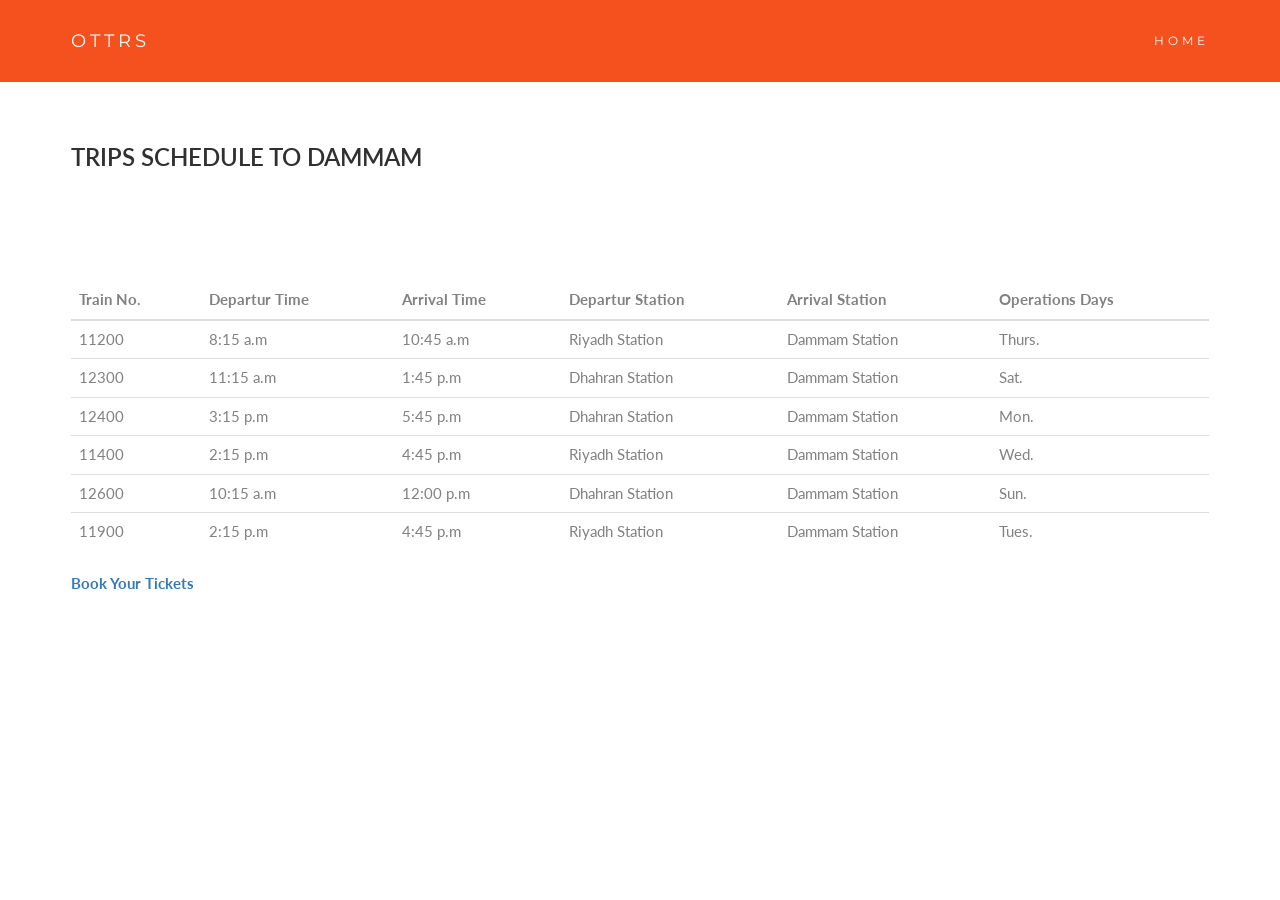
<file: schedule.html>
<!DOCTYPE html>
<html lang="en">
  <head>
    <meta charset="utf-8">
    <meta name="viewport" content="width=device-width, initial-scale=1">
    <title>Dammam</title>
    <link rel="stylesheet" href="https://maxcdn.bootstrapcdn.com/bootstrap/3.4.1/css/bootstrap.min.css">
    <link href="https://fonts.googleapis.com/css?family=Montserrat" rel="stylesheet">
    <link href="https://fonts.googleapis.com/css?family=Lato" rel="stylesheet">
    <link href="css/main.css" rel="stylesheet">
    <script src="https://ajax.googleapis.com/ajax/libs/jquery/3.4.1/jquery.min.js"></script>
    <script src="https://maxcdn.bootstrapcdn.com/bootstrap/3.4.1/js/bootstrap.min.js"></script>
  </head>
  <body id="myPage" data-spy="scroll" data-target=".navbar" data-offset="60">
    
    <!-- Start Navbar -->
    
    <nav class="navbar navbar-default navbar-fixed-top">
      <div class="container">
        <div class="navbar-header">
          <button type="button" class="navbar-toggle" data-toggle="collapse" data-target="#myNavbar">
            <span class="icon-bar"></span>
            <span class="icon-bar"></span>
            <span class="icon-bar"></span>
          </button>
          <a class="navbar-brand" href="#myPage">OTTRS</a>
        </div>
        <div class="collapse navbar-collapse" id="myNavbar">
          <ul class="nav navbar-nav navbar-right">
            <li><a href="index.html">HOME</a></li>
          </ul>
        </div>
      </div>
    </nav>
    <br><br><br><br>
    
    <!-- End Navbar -->
    
    <!-- Start Table -->
    
    <div class="container">
      <h2>Trips Schedule To Dammam</h2>
      <br><br><br>         
      <table class="table table-borderless">
        <thead class="thead-light">
          <tr>
            <th>Train No.</th>
            <th>Departur Time</th>
            <th>Arrival Time</th>
            <th>Departur Station</th>
            <th>Arrival Station</th>
            <th>Operations Days</th>
          </tr>
        </thead>
        <tbody>
          <tr>
            <td>11200</td>
            <td>8:15 a.m</td>
            <td>10:45 a.m</td>
            <td>Riyadh Station</td>
            <td>Dammam Station</td>
            <td>Thurs.</td>
          </tr>
          <tr>
            <td>12300</td>
            <td>11:15 a.m</td>
            <td>1:45 p.m</td>
            <td>Dhahran Station</td>
            <td>Dammam Station</td>
            <td>Sat.</td>
          </tr>
          <tr>
            <td>12400</td>
            <td>3:15 p.m</td>
            <td>5:45 p.m</td>
            <td>Dhahran Station</td>
            <td>Dammam Station</td>
            <td>Mon.</td>
          </tr>
          <tr>
            <td>11400</td>
            <td>2:15 p.m</td>
            <td>4:45 p.m</td>
            <td>Riyadh Station</td>
            <td>Dammam Station</td>
            <td>Wed.</td>
          </tr>
          <tr>
            <td>12600</td>
            <td>10:15 a.m</td>
            <td>12:00 p.m</td>
            <td>Dhahran Station</td>
            <td>Dammam Station</td>
            <td>Sun.</td>
          </tr>
          <tr>
            <td>11900</td>
            <td>2:15 p.m</td>
            <td>4:45 p.m</td>
            <td>Riyadh Station</td>
            <td>Dammam Station</td>
            <td>Tues.</td>
          </tr>
        </tbody>
      </table>
      <div class="form-btn">
        <a class="submit-btn" href="book.html"><b>Book Your Tickets </b></a>
      </div>
    </div>
    
    <!-- End Table -->
    
  </body>
</html>
</file>
<file: css/main.css>
body {
  font: 400 15px Lato, sans-serif;
  line-height: 1.8;
  color: #818181;
}

h2 {
  font-size: 24px;
  text-transform: uppercase;
  color: #303030;
  font-weight: 600;
  margin-bottom: 30px;
}

h4 {
  font-size: 19px;
  line-height: 1.375em;
  color: #303030;
  font-weight: 400;
  margin-bottom: 30px;
}

/* Set a style for all buttons */
button:hover {
opacity:1;
}

/* Add padding to container elements */
.container {
  padding: 16px;  
}

/* Start Navbar */

.navbar {
  margin-bottom: 0;
  background-color: #f4511e;
  z-index: 9999;
  border: 0;
  font-size: 12px !important;
  line-height: 1.42857143 !important;
  letter-spacing: 4px;
  border-radius: 0;
  font-family: Montserrat, sans-serif;
}

.navbar li a, .navbar .navbar-brand {
  color: #fff !important;
}

.navbar-nav li a:hover, .navbar-nav li.active a {
  color: #f4511e !important;
  background-color: #fff !important;
}

.navbar-default .navbar-toggle {
  border-color: transparent;
  color: #fff !important;
}

/* End Navbar */
</file>
